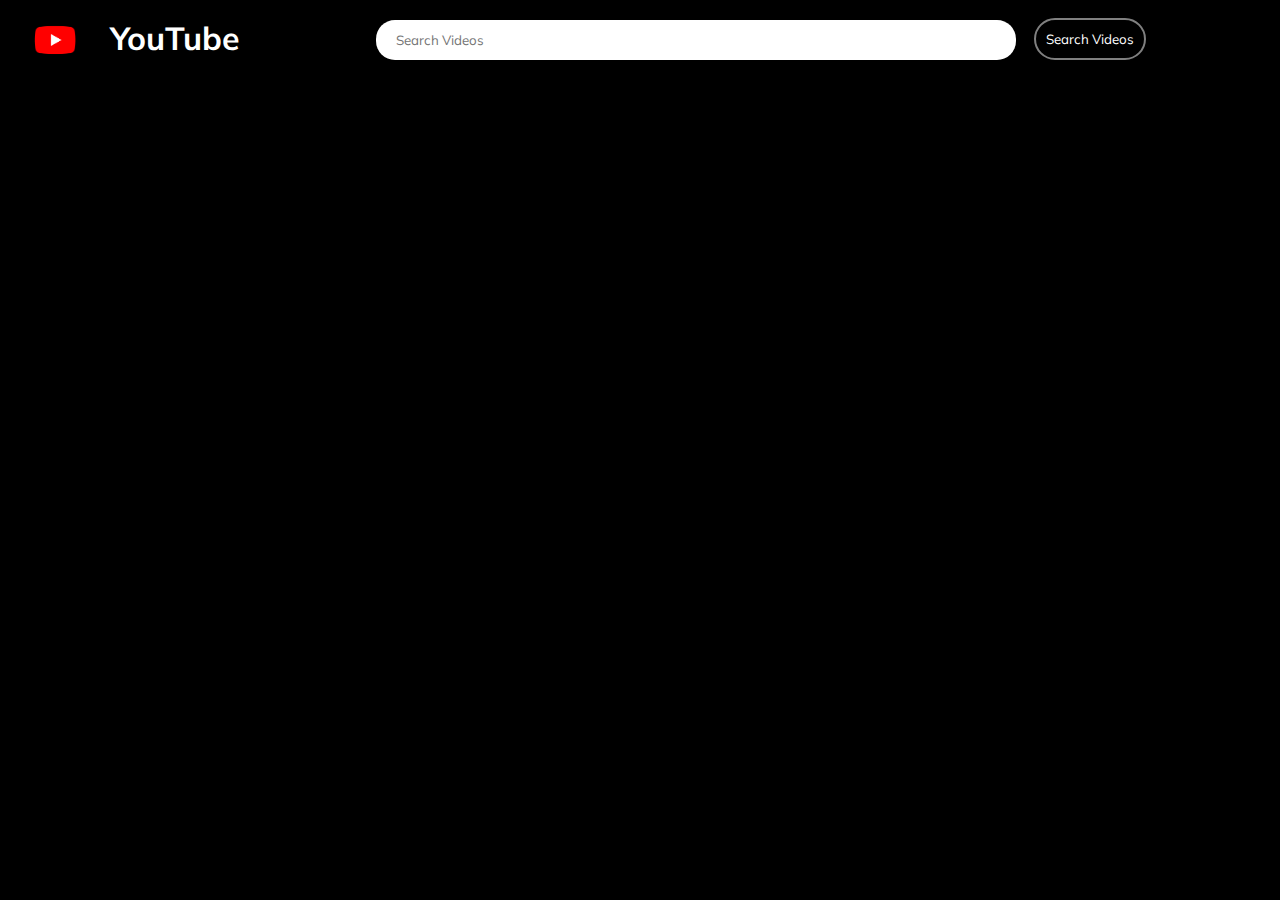
<file: index.html>
<html lang="en">
<head>
    <meta charset="UTF-8">
    <meta http-equiv="X-UA-Compatible" content="IE=edge">
    <meta name="viewport" content="width=device-width, initial-scale=1.0">
    <title>Youtube Clone</title>
    <link rel="preconnect" href="https://fonts.googleapis.com">
<link rel="preconnect" href="https://fonts.gstatic.com" crossorigin>
<link href="https://fonts.googleapis.com/css2?family=Inter:wght@400;500;600;700;800;900&family=Mulish:wght@400;500;600;700;800;900;1000&display=swap" rel="stylesheet">
<link rel="stylesheet" href="index.css">
    <style>
        *{

            font-family: 'Inter', sans-serif;
            font-family: 'Mulish', sans-serif;
        }
        
    </style>
</head>
<body>
    <!-- <div class="logo"> -->
        
    <!-- </div> -->
    <div class="main">
        <div class="heading">
            <img src="Youtube-logo-2017.png" alt="">
            <h1>YouTube</h1>
        </div>
        <div class="search-container">
            <input type="text" id="search-input" placeholder="Search Videos">
            <button onclick="searchVideos()">Search Videos</button>
        </div>
   
    </div>

    <section id="container1">

    </section>




    <script src="index.js"></script>
</body>
</html>
</file>
<file: index.css>
*{
    margin:0px;
}
body{
    background-color: black;
}
img{
    width: 110px;
    height: 80px;
}
.main{
    display: flex;
    justify-content: space-evenly;
    align-items: center;
}
.heading h1{
    color: white;
    padding-top: 18px;
}
.heading{
    display: flex;
    /* gap: 10px; */
}
.search-container{
    width: 60%;
    display: flex;
    justify-content: center;
    gap: 20px;
    margin: 20px auto;
    height: 40px;
}
.search-container > input{
    flex-grow: 1;
    border: none;
    padding: 0px 20px;
    border-radius: 19px;
    
}
.search-container > input:focus{
    outline: none;
    border-radius: 19px;
}
.search-container > button{
    border: none;
    border-radius: 5px;
    cursor: pointer;
    background-color: black;
    color: white;
    outline: 2px solid gray;
    height: 38px;
    border-radius: 19px;
    padding: 0px 10px;
}
#container1{
    display: grid;
    grid-template-columns: repeat(4,1fr);
    gap: 20px;
    padding: 40px 20px;
}
/* iframe{
    width: 837px;
} */
#container1 > div{
    height: 200px;
   
    border-radius: 5px;
    display: flex;
    flex-flow: column;
    position: relative;
}
#container1 > div > b{
    position: absolute;
    bottom: 46px;
    right: 5px;
    background-color: black;
    padding: 4px;
    border-radius: 2px;
    font-weight: 600;
    color: white;
    font-size: 8px;
    top: calc(70% -70px);
}
#container1 > div > img{
    width: 311px;
    height: 79%;
    cursor: pointer;
    transition: 0.4s;
}
#container1 > div > img:hover{
    transform: scaleX(1.08);
}
.title{
    font-size: 11px;
    font-weight: 700;
    color: white;
}
.channel-name , .view-count{
    color: rgb(187,187,187);
    font-size:9px;
}
</file>
